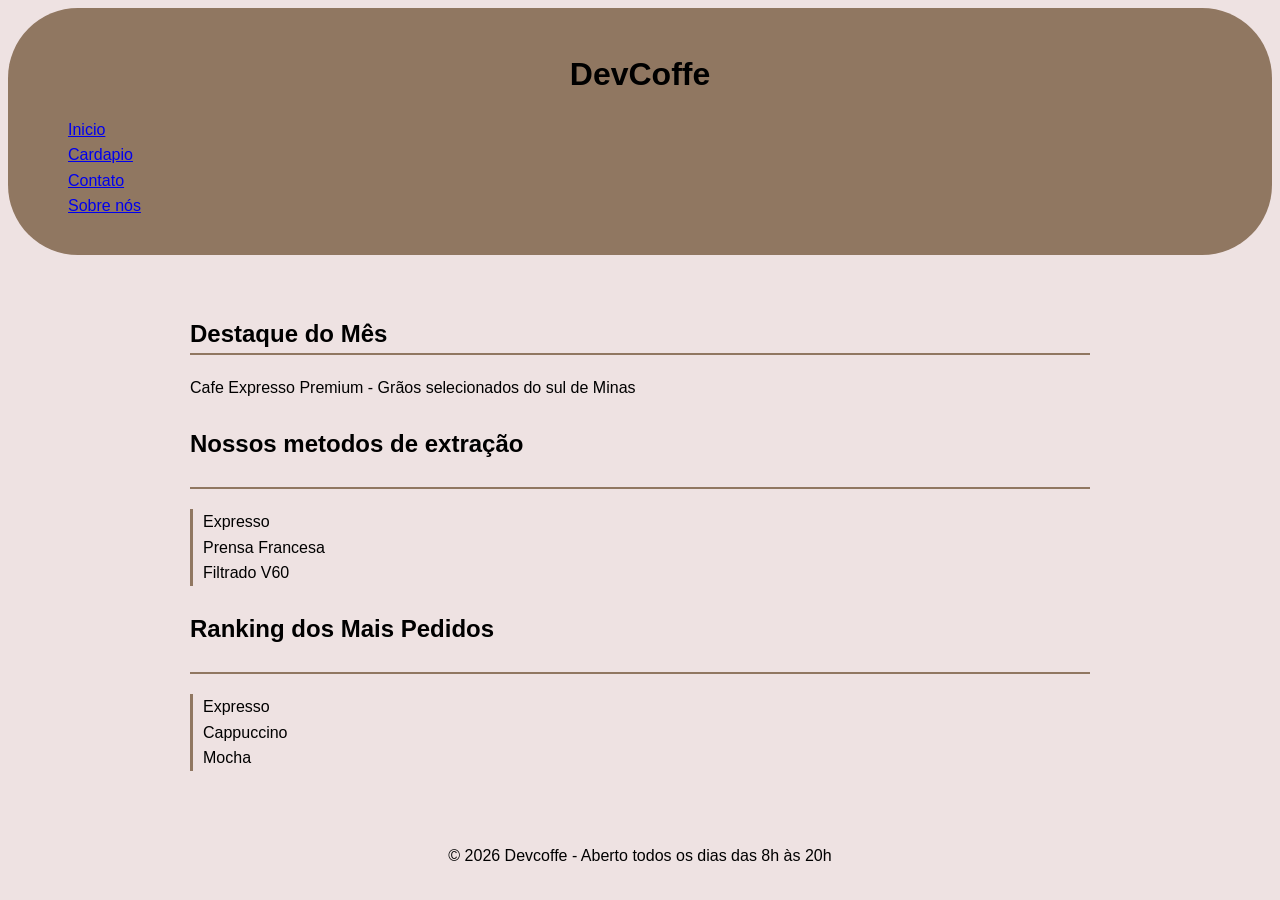
<file: index.html>
<!DOCTYPE html>
<html lang="pt-br">
<head>
    <meta charset="UTF-8">
    <meta name="viewport" content="width=device-width, initial-scale=1.0">
    <title>DevCoffe | Cafeteria & Co-working</title>
    <link rel="stylesheet" href="style.css">
</head>
<body>
    <header>
        <h1>DevCoffe</h1>
        <ul>
            <li><a href="index.html">Inicio</a></li>
            <li><a href="cardapio.html">Cardapio</a></li>
            <li><a href="contato.html">Contato</a></li>
            <li><a href="sobre.html">Sobre nós</a></li>
        </ul>
    </header>
    <main>
        <h2>Destaque do Mês </h2>
            <p>Cafe Expresso Premium - Grãos selecionados do sul de Minas</p>
        <h2>
            <p>Nossos metodos de extração</p>
        </h2>
        <ul class="listas-cafes">
            <li>Expresso</li>
            <li>Prensa Francesa</li>
            <li>Filtrado V60</li>
        </ul>
        <h2>
            <p>Ranking dos Mais Pedidos</p>
        </h2>
        <ol class="listas-cafes">
            <li>Expresso</li>
            <li>Cappuccino</li>
            <li>Mocha</li>
        </ol>
    </main>
    <footer>
        <p>&copy; 2026 Devcoffe - Aberto todos os dias das 8h às 20h</p>
    </footer>
</body>
</html>
</file>
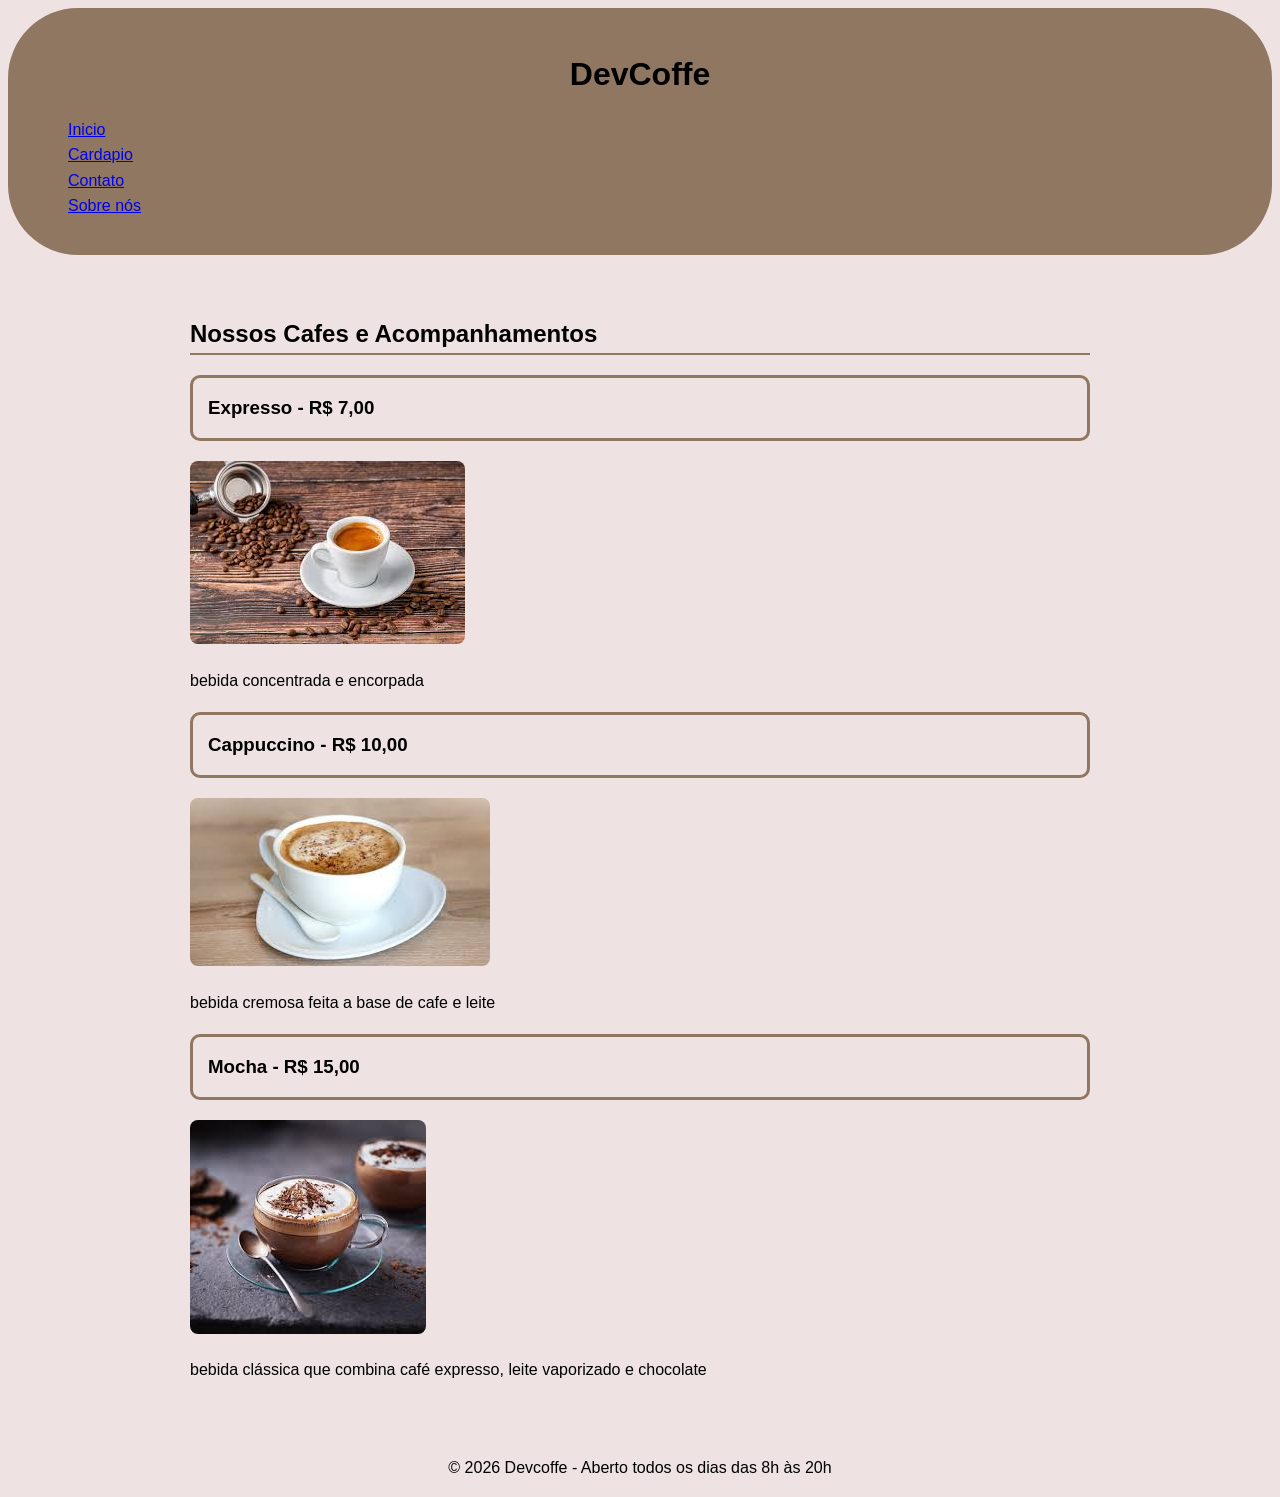
<file: cardapio.html>
<!DOCTYPE html>
<html lang="pt-br">
<head>
    <meta charset="UTF-8">
    <meta name="viewport" content="width=device-width, initial-scale=1.0">
    <title>DevCoffe | Cafeteria & Co-working</title>
    <link rel="stylesheet" href="style.css">
</head>
<body>
    <header>
        <h1>DevCoffe</h1> 
        <ul>
            <li><a href="index.html">Inicio</a></li>
            <li><a href="cardapio.html">Cardapio</a></li>
            <li><a href="contato.html">Contato</a></li>
            <li><a href="sobre.html">Sobre nós</a></li>
        </ul>
    </header>
    <main>
        <h2>
            Nossos Cafes e Acompanhamentos
        </h2>
        <h3 class="produto">Expresso - R$ 7,00</h3> <img  src="expresso.jpg" alt="">
        <p>bebida concentrada e encorpada</p>
        <h3 class="produto">Cappuccino - R$ 10,00</h3> <img src="cappuccino.jpg" alt="">
        <p>bebida cremosa feita a base de cafe e leite</p>
        <h3 class="produto">Mocha - R$ 15,00</h3> <img src="mocha.jpg" alt="">
        <p>bebida clássica que combina café expresso, leite vaporizado e chocolate</p>
        
    </main>
    <footer>
        <p>&copy; 2026 Devcoffe - Aberto todos os dias das 8h às 20h</p>
    </footer>
</body>
</html>
</file>
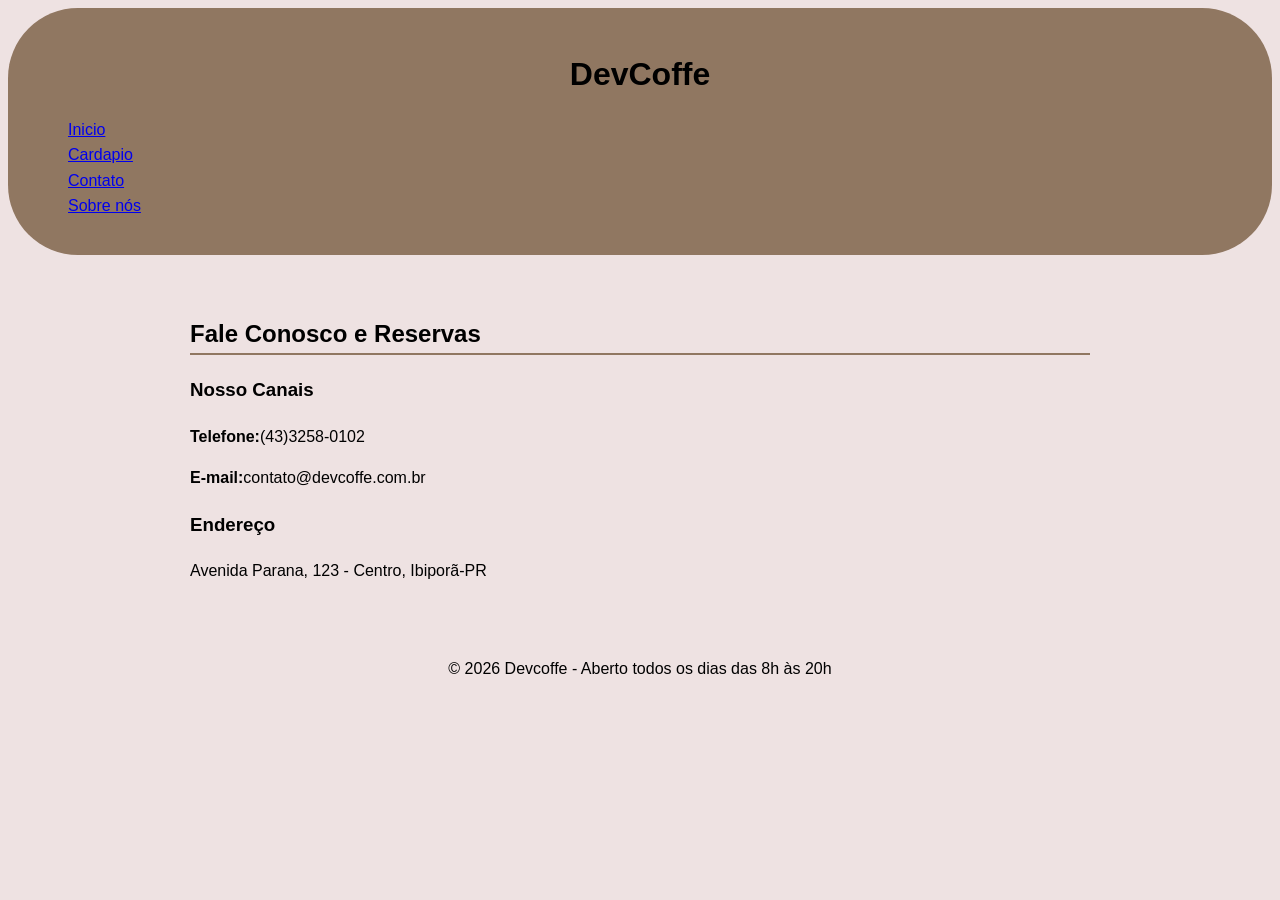
<file: contato.html>
<!DOCTYPE html>
<html lang="pt-br">
<head>
    <meta charset="UTF-8">
    <meta name="viewport" content="width=device-width, initial-scale=1.0">
    <title>DevCoffe | Cafeteria & Co-working</title>
    <link rel="stylesheet" href="style.css">
</head>
<body>
    <header>
        <h1>DevCoffe</h1>
        <ul>
            <li><a href="index.html">Inicio</a></li>
            <li><a href="cardapio.html">Cardapio</a></li>
            <li><a href="contato.html">Contato</a></li>
            <li><a href="sobre.html">Sobre nós</a></li>
        </ul>
    </header>
    <main>
        <h2>Fale Conosco e Reservas</h2>
        <h3>Nosso Canais</h3>
        <p><strong>Telefone:</strong>(43)3258-0102</p>
        <p><strong>E-mail:</strong>contato@devcoffe.com.br</p>
        <h3>Endereço</h3>
        <p>Avenida Parana, 123 - Centro, Ibiporã-PR</p>
    </main>
    <footer>
        <p>&copy; 2026 Devcoffe - Aberto todos os dias das 8h às 20h</p>
    </footer>
</body>
</html>
</file>
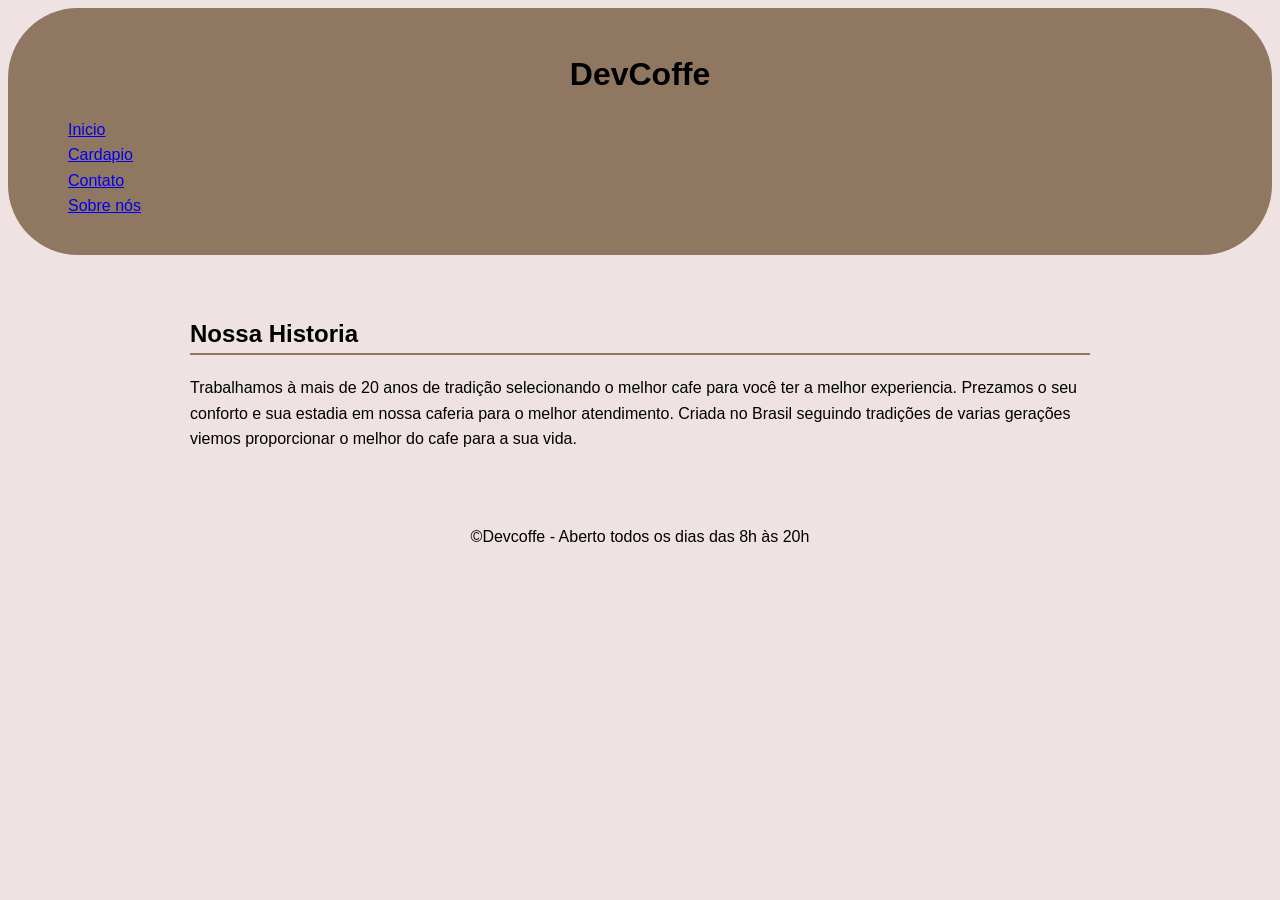
<file: sobre.html>
<!DOCTYPE html>
<html lang="pt-br">
<head>
    <meta charset="UTF-8">
    <meta name="viewport" content="width=device-width, initial-scale=1.0">
    <title>DevCoffe | Cafeteria & Co-working</title>
    <link rel="stylesheet" href="style.css">
</head>
<body>
    <header>
        <h1>DevCoffe</h1>
        <ul>
            <li><a href="index.html">Inicio</a></li>
            <li><a href="cardapio.html">Cardapio</a></li>
            <li><a href="contato.html">Contato</a></li>
            <li><a href="sobre.html">Sobre nós</a></li>
        </ul>
    </header>
    <main>
        <h2>Nossa Historia</h2>
            <p>Trabalhamos à mais de 20 anos de tradição selecionando o melhor cafe para você ter a melhor
            experiencia. Prezamos o seu conforto e sua estadia em nossa caferia para o melhor atendimento.
            Criada no Brasil seguindo tradições de varias gerações viemos proporcionar o melhor do cafe para a sua vida.
            </p>
    </main>
    <footer>
        <p>&copy;Devcoffe - Aberto todos os dias das 8h às 20h</p>
    </footer>
</body>
</html>
</file>
<file: style.css>
body{
    background-color:#eee2e2;
    font-family: Arial, Helvetica, sans-serif;
    color:rgb(0, 0, 0);
    line-height:1.6;
}
header{
    background-color: #907761;
    text-align:center;
    padding: 20px;
    border-radius: 70px;
}
ul li, ol li{
    list-style:none;
    display:flex;
}
h1{
    margin-bottom: 15px;
}
h2{
    border-bottom: 2px solid #907761;
}
main{
    max-width: 900px;
    margin: 0 auto;
    padding: 40px;
}
.listas-cafes{
    border-left:3px solid#907761;
    padding-left:10px;
}
.produto{
    border: 3px solid #907761;
    padding: 15px;
    margin-bottom: 20px;
 border-radius: 10px;
}
footer{
    text-align: center;
    padding: 30px color #ffffff;
}
img{
    max-width: 80%;
height: auto;
border-radius: 8px;
}
</file>
